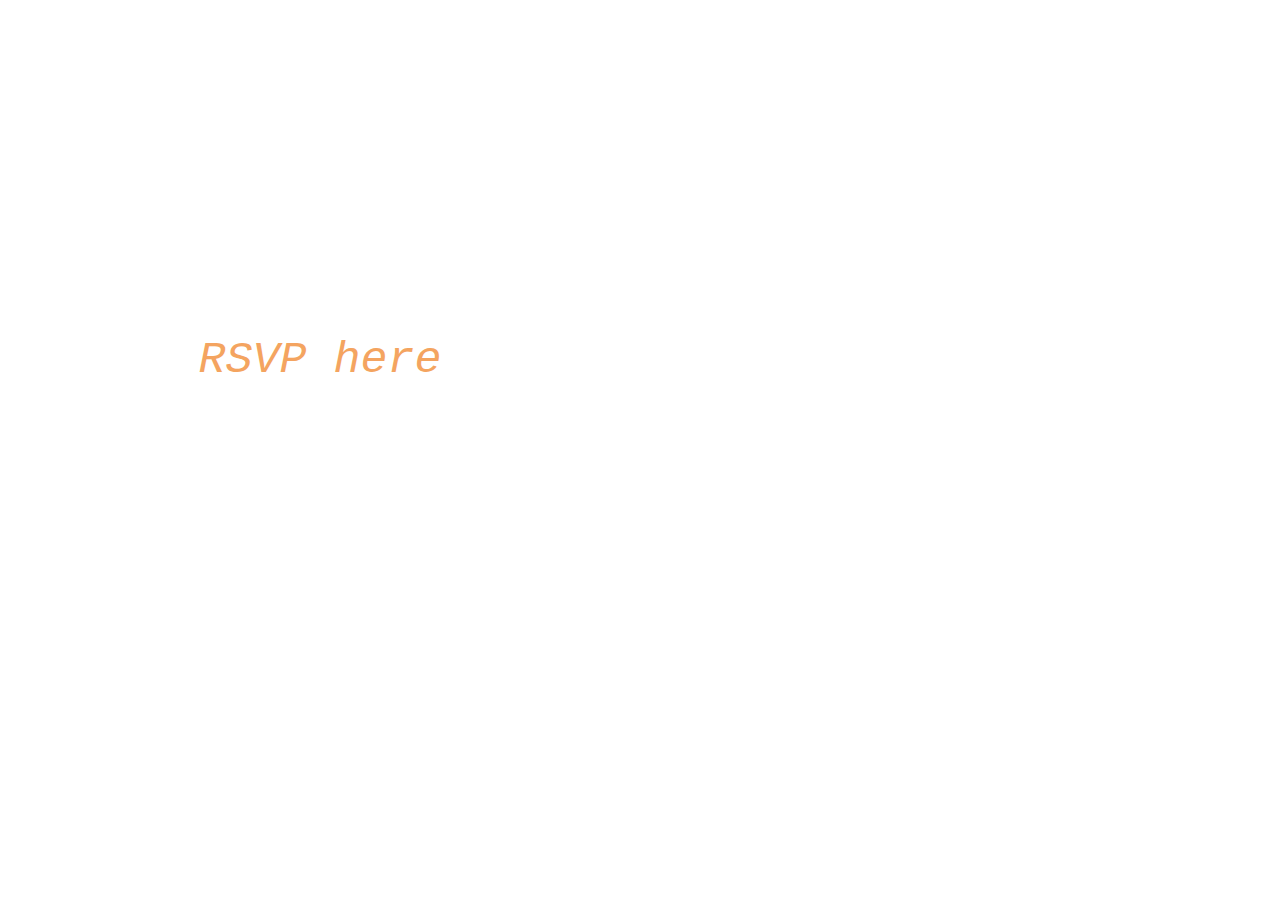
<file: GrantWedding.html>
<!DOCTYPE html>
<html lang="en">
  <head>
  <meta charset="UTF-8">
  <meta name="viewport" content="width=device-width, initial-scale=1.0">
<title>A Grant Wedding</title>
    <style>
      box-sizing: border-box;
    </style>
<link rel="stylesheet" type="text/css" href="Style.css">
<link rel="stylesheet" media="screen and (max-width: 850px)" href="Mobile.css">
</head>
<body>
<header>
<div class="main">
<ul>
<li class="active"><a href="GrantWedding.html">Home</a></li>
<li><a href="OurStory.html">Our Story</a></li>
<li><a href="WishingWell.html">Wishing Well</a></li>
<li><a href="MoreInformation.html">More Information</a></li>
</div>

<div>
<div class="title">
<h1>A Grant Wedding</h1>
</div>

<div>
<div class="Para1">
<p1>
Ayshia and Liam invite you to celebrate their marriage,<br>
please RSVP below and save the date.
</p1>
</div>

<div class="button">
<a href="http://testwedding28290987654.rsvpify.com"" class="btn">RSVP here</a>


</header>
</body>
</html>
</file>
<file: Style.css>
*{
margin: 0;
padding: 0;
font-family: courier new;
font-style: oblique;
}

header{
background-image: url("https://i.imgur.com/rh3B40B.jpg?1");
height: 100vh;
background-size: cover;
background-position: center;
}

body {
font-size: 20px;
}

ul{
position: absolute;
top: 2%;
right: 5%;
float: right;
list-style-type: none;
margin-top: 10px;
}

ul li{
display: inline-block;
}

ul li a{
text-decoration: none;
color: #ffffff;
padding: 5px 20px;
border: 1px solid transparent;
transition: 0.6s ease;
}

ul li a:hover{
background-color: #fff;
color: #000;
}

ul li .active a{
background-color: #fff;
color: #000;
}

.main{
max-width: 1200px;
margin: auto;
}

.title{
position: absolute;
top: 20%;
left: 25%;
transform: translate(-50%,-50%);
}

.title h1{
color: #fff;
font-size: 70px;
}

.Para1{
position: absolute;
top: 27.5%;
left: 26%;
transform: translate(-50%,-50%);
}

.Para1 p1{
color: #fff;
font-size: 1em;
text-align: left;
}

.button{ 
position: absolute;
top: 40%;
left: 25%;
transform: translate(-50%,-50%);
}

.btn{
border: 1px solid #fff;
padding: 10px 30px;
color: #F4A460;
text-decoration: none;
transition: 0.6s ease;
font-size: 45px;
}

.btn:hover{
background-color: #fff;
color: #000;
}

.OurStory{
position: absolute;
top: 34%;
left: 23%;
transform: translate(-50%,-50%);
}

.OurStory p2{
color: #fff;
font-size: 1em;
text-align: left;
}

.WishingWell{
position: absolute;
top: 198%;
left: 33.5%;
transform: translate(-50%,-50%);
}

.WishingWell p3{
color: #fff;
font-size: 1em;
text-align: left;
}

.Donate{
position: absolute;
top: 375%;
left: 35%;
transform: translate(-50%,-50%);
}

.Info{
position: absolute;
top: 34%;
left: 30.5%;
transform: translate(-50%,-50%);
}

.Info p4{
color: #fff;
font-size: 1em;
text-align: left;
}

.iframe{
position: absolute;
top: 65%;
left: 32.6%;
transform: translate(-50%,-50%);
}

.MInfo p5{
color: #fff;
font-size: 1em;
text-align: left;
}
  
  
}
</file>
<file: Mobile.css>
*{
margin: 0;
padding: 0;
font-family: courier new;
font-style: oblique;
}

@media screen and  (max-width: 500px) {

header{
background-image: url("https://i.imgur.com/rh3B40B.jpg?1");
height: 120vh;
background-size: cover;
background-position: center;
}

body {
font-size: 15px;
height: auto;
}

ul{
position: absolute;
top: 1%;
right: 5%;
float: right;
list-style-type: none;
}

ul li{
display: inline-block;
}

ul li a{
text-decoration: none;
color: #ffffff;
padding: 5px 10px;
border: 1px solid transparent;
transition: 0.6s ease;
}

ul li a:hover{
background-color: #fff;
color: #000;
}

ul li .active a{
background-color: #fff;
color: #000;
}

.main{
max-width: 500px;
margin: auto;
  width: 75%;
  float: left;
}

.title{
position: absolute;
top: 18%;
left: 35%;
transform: translate(-50%,-50%);
}

.title h1{
color: #fff;
font-size: 2em;
display:flex;
}

.Para1{
position: absolute;
top: 27%;
left: 35%;
transform: translate(-50%,-50%);
}

.Para1 p1{
color: #fff;
font-size: 1em;
display:flex;
}

.button{ 
position: absolute;
top: 41%;
left: 33%;
transform: translate(-50%,-50%);
}

.btn{
border: 1px solid #fff;
padding: 5px 20px;
color: #F4A460;
text-decoration: none;
transition: 0.6s ease;
font-size: 2.5em;
}

.btn:hover{
background-color: #fff;
color: #000;
}

.OurStory{
position: absolute;
top: 38%;
left: 35%;
transform: translate(-50%,-50%);
}

.OurStory p2{
color: #fff;
font-size: 1em;
display:flex;
}

.WishingWell{
position: absolute;
top: 270%;
left: 33%;
transform: translate(-50%,-50%);
}

.WishingWell p3{
color: #fff;
font-size: 1em;
display:flex;
}

.Donate{
position: absolute;
top: 477%;
left: 27%;
transform: translate(-50%,-50%);
}

.Info{
position: absolute;
top: 36.5%;
left: 35%;
transform: translate(-50%,-50%);
}

.Info p4{
color: #fff;
font-size: 1em;
display:flex;
}

.iframe{
position: absolute;
top: 60%;
left: 40%;
transform: translate(-50%,-50%);
}

.MInfo{
position: absolute;
top: 210%;
left: 35%;
transform: translate(-50%,-50%);
}
  
.MInfo p5{
color: #fff;
font-size: 1em;
display:flex;
}
 
}
</file>
